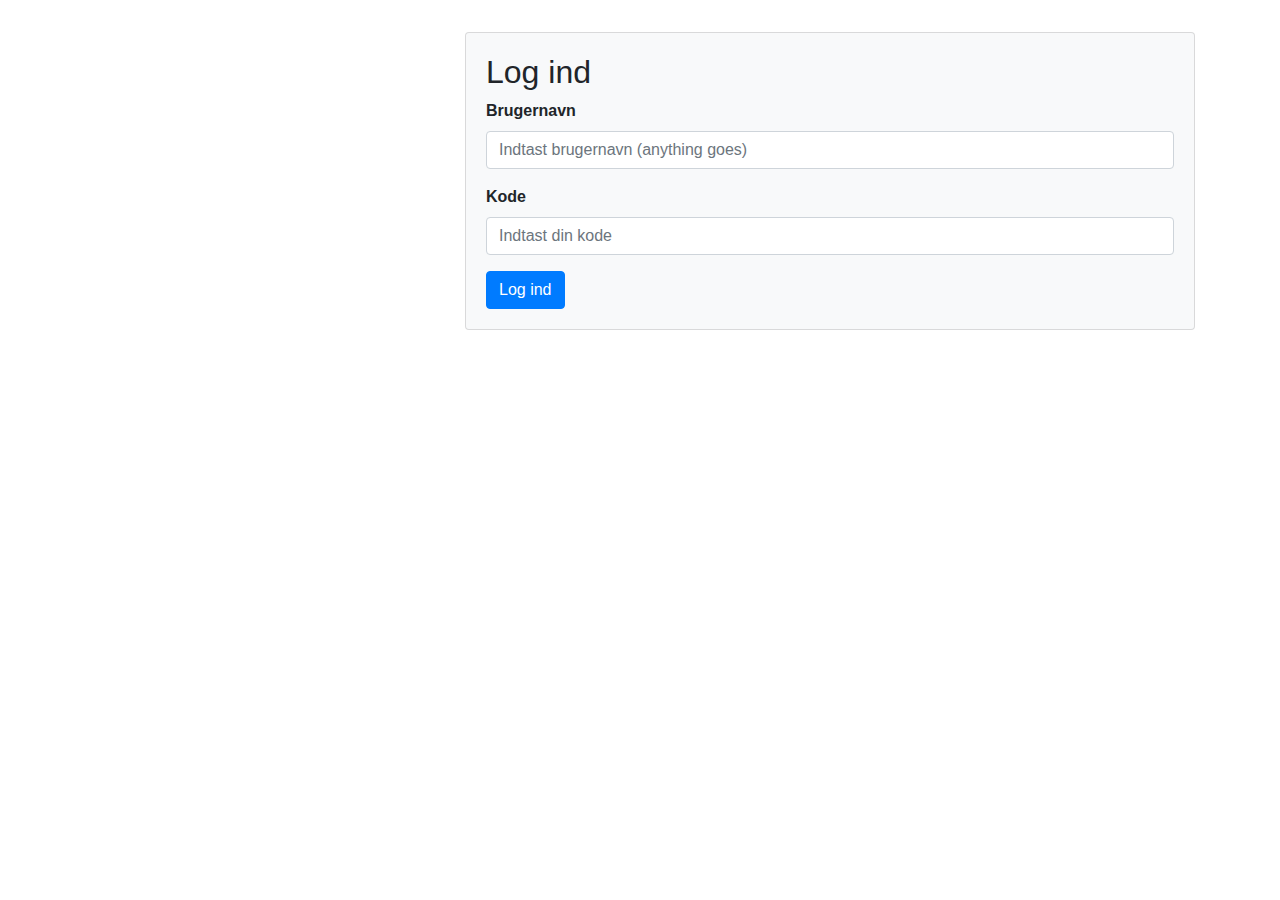
<file: WebContent/index.htm>
<!doctype html>
<html lang="da">
<head>
<meta http-equiv="Content-Type" content="text/html; charset=ISO-8859-1">
<link rel="stylesheet" type="text/css" href="css/format.css">
<link rel="stylesheet"
	href="https://maxcdn.bootstrapcdn.com/bootstrap/4.0.0/css/bootstrap.min.css"
	integrity="sha384-Gn5384xqQ1aoWXA+058RXPxPg6fy4IWvTNh0E263XmFcJlSAwiGgFAW/dAiS6JXm"
	crossorigin="anonymous">
<title>Velkommen til forsiden</title>
</head>
<body>
	<div class="container">
		<div class="row">
			<div class="col-4">
				
				<div id="menucontainer" class="content-wrapper"></div>
			
			</div>
			<div class="col-8">
				<!-- CONTENT - START -->
				<div class="content-wrapper">
					<div class="card card-body bg-light">
						<h1 id="page_title" class="page_header"></h1>
						<div id="content"></div>	
					</div>	
				</div>
				<!-- CONTENT - END -->
			</div> 

		</div>
	</div>

	<!-- FOOTER START -->
	<!-- FOOTER END -->

	<!-- JS - LIBS -->
	<script
		src="https://ajax.googleapis.com/ajax/libs/jquery/3.3.1/jquery.min.js"></script>
	<script src="js/jQuery_serializeObject.js"></script>
	<script
		src="https://cdnjs.cloudflare.com/ajax/libs/popper.js/1.12.9/umd/popper.min.js"
		integrity="sha384-ApNbgh9B+Y1QKtv3Rn7W3mgPxhU9K/ScQsAP7hUibX39j7fakFPskvXusvfa0b4Q"
		crossorigin="anonymous"></script>
	<script
		src="https://maxcdn.bootstrapcdn.com/bootstrap/4.0.0/js/bootstrap.min.js"
		integrity="sha384-JZR6Spejh4U02d8jOt6vLEHfe/JQGiRRSQQxSfFWpi1MquVdAyjUar5+76PVCmYl"
		crossorigin="anonymous"></script>

	<script>
		$(function() {
			//TODO: Fix
			var number = Math.random(); //hack: else pages will be cached and you can't see your changes!
			
			// first load = login page
			$("#page_title").text("Log ind");	
			$("#content").load("login.htm?id=" + number, function() {
				$(document).ready(function() {
					$("button").click(function(){
						//alert("I works");
						$("#welcomepage").load("welcomepage.htm");
						$("#page_title").text("Logget ind");
						
						$("#menucontainer").load("full_menu.htm?id=" + number, function(){
							// event handler for menu buttons when clicked!
							$(".menu").on("click", function(event) {
								
								var menu_choice = $(this).data("menu");

								var page_title = "";
								var page_to_load = "";

								switch (menu_choice) {
							//	case 'login':
							//		page_title = "Log ind";
							//		page_to_load = "login.htm";
							//		break;
								case 'createUser':
									page_title = "Opret ny bruger";
									page_to_load = "user_create.htm?id=" + number;
									break;
								case 'editUser': 
									page_title = "Rediger bruger";
									page_to_load = "user_edit.htm?id=" + number;
									break;
								case 'deleteUser':
									page_title = "Slet bruger";
									page_to_load = "user_delete.htm?id=" + number;
									break;
								case 'showUsers':
									page_title = "Liste over brugere";
									page_to_load = "user_list.htm?id=" + number;
									break;
								case 'logOff':
									page_title = "Log af";
									page_to_load = "login.htm?id=" + number;
									location.reload(true);
									break;
								case 'wiki':
									page_title = "Wiki";
									page_to_load = "wiki.htm?id=" + number;
									break;
								default:
									page_to_load = "login.htm?id=" + number;
								}
								  
								$("#page_title").text(page_title);				
								$("#content").load(page_to_load);
							});

						});
					})
				});
			});
			 
			
		});
	</script>
</body>
</html>
</file>
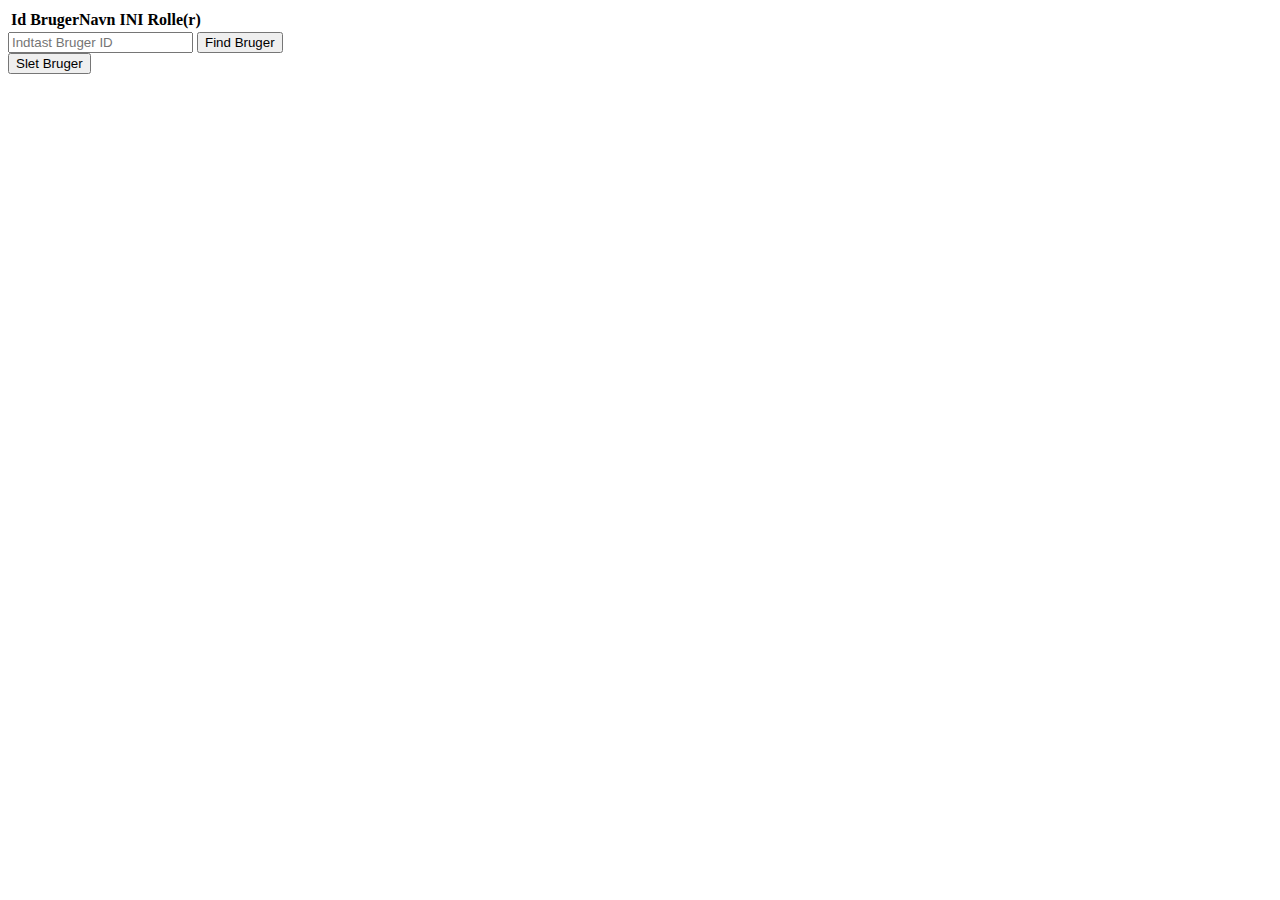
<file: WebContent/user_delete.htm>
<!DOCTYPE html>
<html>

<head>
<body>
	<table id="user-list" class="table table-hover">
		<thead>
			<tr>
				<th scope="col" class='text-center'>Id</th>
				<th scope="col">BrugerNavn</th>
				<th scope="col" class="text-center">INI</th>
				<th scope="col" class="text-center">Rolle(r)</th>
				
			</tr>
		</thead>
		<tbody>
		</tbody>
	</table>
	<input type="emai" class="form-control" id="userID"
		placeholder="Indtast Bruger ID">


	<button type="button" class="btn btn-danger" id="findUser">Find
		Bruger</button>
	<br>

	<button type="button" class="btn btn-danger" id="deleteUser">Slet
		Bruger</button>

	<script>
		$(document).ready(function() {
			$("#deleteUser").hide();
			$("#user-list").hide();

			$("#findUser").click(function submit() {

				var userID = $("#userID").val();
				var url = "rest/user/" + userID;
				var list = $("#user-list tbody");
				$.getJSON(url).done(function(data) {

					var s = "<tr>";
					s += "<td class='text-center'>" + data.id + "</td>";
					s += "<td>" + data.username + "</td>";
					s += "<td class='text-center'>" + data.ini + "</td>";
					s += "<td class='text-center'>" + data.roles + "</td>";
					s += "</tr>";

					list.append(s);

					$("#user-list").show();
					$("#findUser").hide();
					$("#deleteUser").show();
					$("#userID").hide();
				}).fail(function(){
					alert("User not found ffffffff");
				});
			});
			
			
			$("#deleteUser").click(function submit() {	
				var userID = $("#userID").val();
				var url = "rest/user/delete/"+ userID;
				$.ajax({
				    url,
				    type: 'DELETE',
				    success: function(result) {
				       alert("User: "+ userID +" Deleted");
				    }
				});
			});
		});

	</script>


</body>
</head>
</html>
</file>
<file: WebContent/css/format.css>
﻿@charset "UTF-8";

label{
	font-weight: bold;
}

.content-wrapper{ margin: 2rem 0;}

h1.page_header{font-size: 2rem; margin-bottom 2rem;}
</file>
